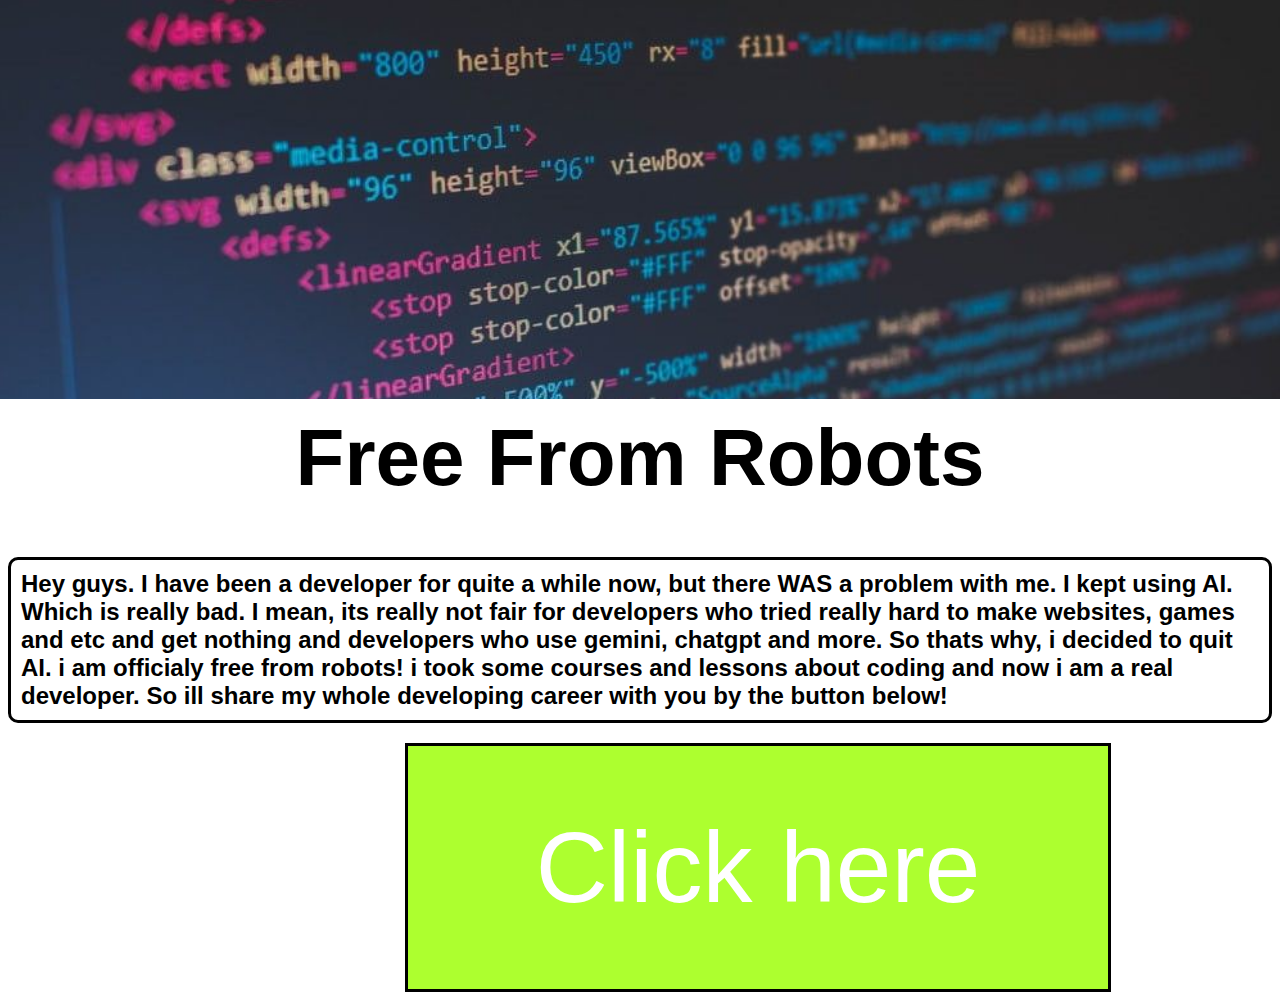
<file: index.html>
<!DOCTYPE html>
<html lang="en">
<head>
    <meta charset="UTF-8">
    <meta name="viewport" content="width=device-width, initial-scale=1.0">
    <title>MainPage</title>
    <link rel="stylesheet" href="css/main.css">
</head>
<body>
    <div style="height: 400px; background-image: url('images/scriptcode.jpg'); margin-top: -9px; margin-left: -10px; margin-right: -10px; background-repeat: no-repeat; background-position: center; background-size: 100%;"></div>
    <h1 style="font-family: sans-serif; text-align: center; margin-top: 1%; font-size: 500%;">Free From Robots</h1>
    <h2 style="font-family: sans-serif; border: solid black; border-radius: 10px; padding: 10px;">Hey guys. I have been a developer for quite a while now, but there WAS a problem with me. I kept using AI. Which is really bad. I mean, its really not fair for developers who tried really hard to make websites, games and etc and get nothing and developers who use gemini, chatgpt and more. So thats why, i decided to quit AI. i am officialy free from robots! i took some courses and lessons about coding and now i am a real developer. So ill share my whole developing career with you by the button below!</h2>
    <a class="button" href="scary.html">Click here</a>
</body>
</html>
</file>
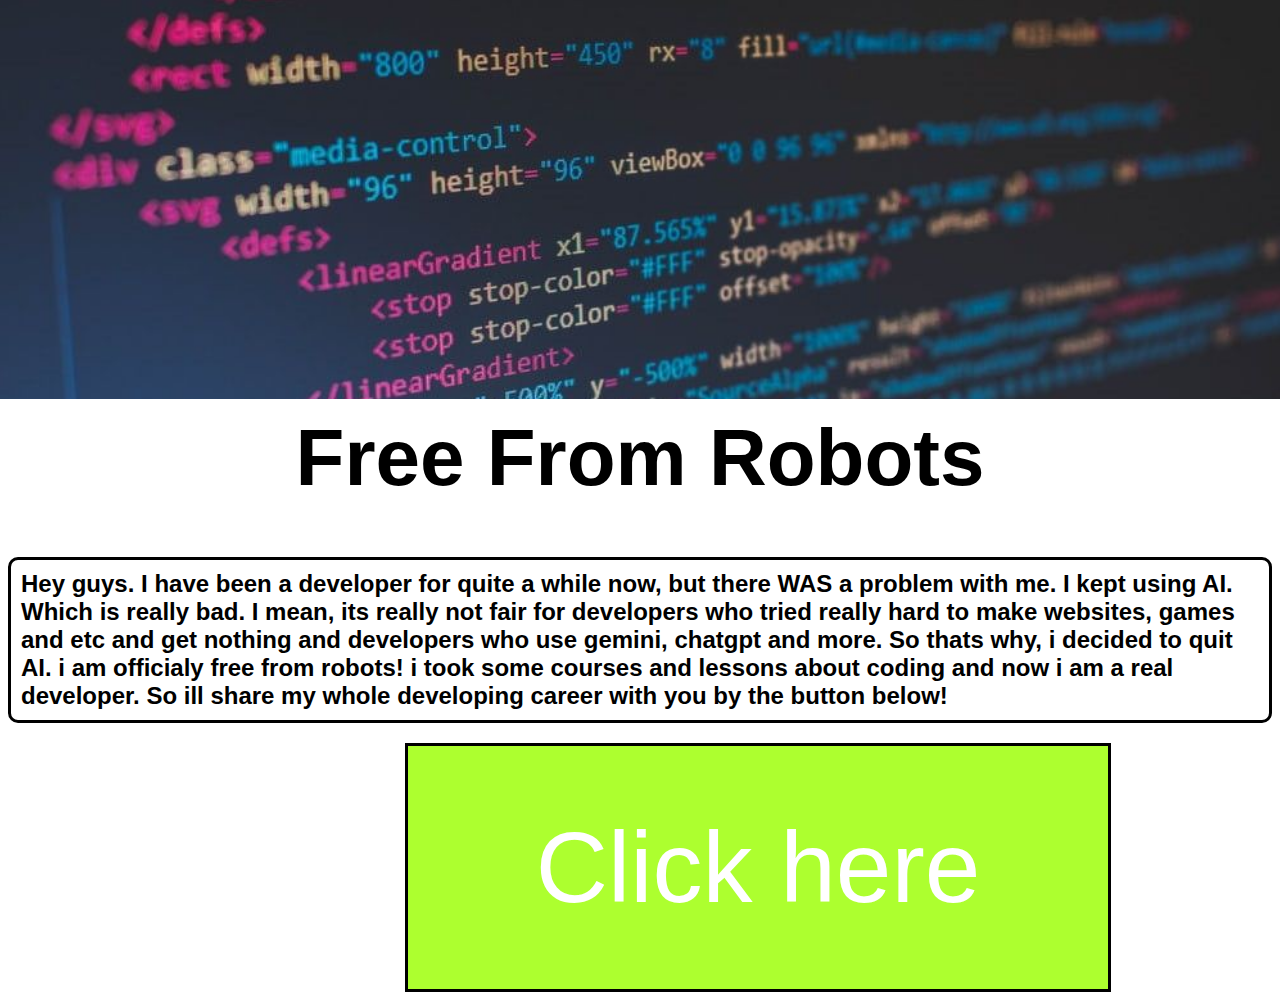
<file: main.html>
<!DOCTYPE html>
<html lang="en">
<head>
    <meta charset="UTF-8">
    <meta name="viewport" content="width=device-width, initial-scale=1.0">
    <title>MainPage</title>
    <link rel="stylesheet" href="css/main.css">
</head>
<body>
    <div style="height: 400px; background-image: url('images/scriptcode.jpg'); margin-top: -9px; margin-left: -10px; margin-right: -10px; background-repeat: no-repeat; background-position: center; background-size: 100%;"></div>
    <h1 style="font-family: sans-serif; text-align: center; margin-top: 1%; font-size: 500%;">Free From Robots</h1>
    <h2 style="font-family: sans-serif; border: solid black; border-radius: 10px; padding: 10px;">Hey guys. I have been a developer for quite a while now, but there WAS a problem with me. I kept using AI. Which is really bad. I mean, its really not fair for developers who tried really hard to make websites, games and etc and get nothing and developers who use gemini, chatgpt and more. So thats why, i decided to quit AI. i am officialy free from robots! i took some courses and lessons about coding and now i am a real developer. So ill share my whole developing career with you by the button below!</h2>
    <a class="button" href="scary.html">Click here</a>
</body>
</html>
</file>
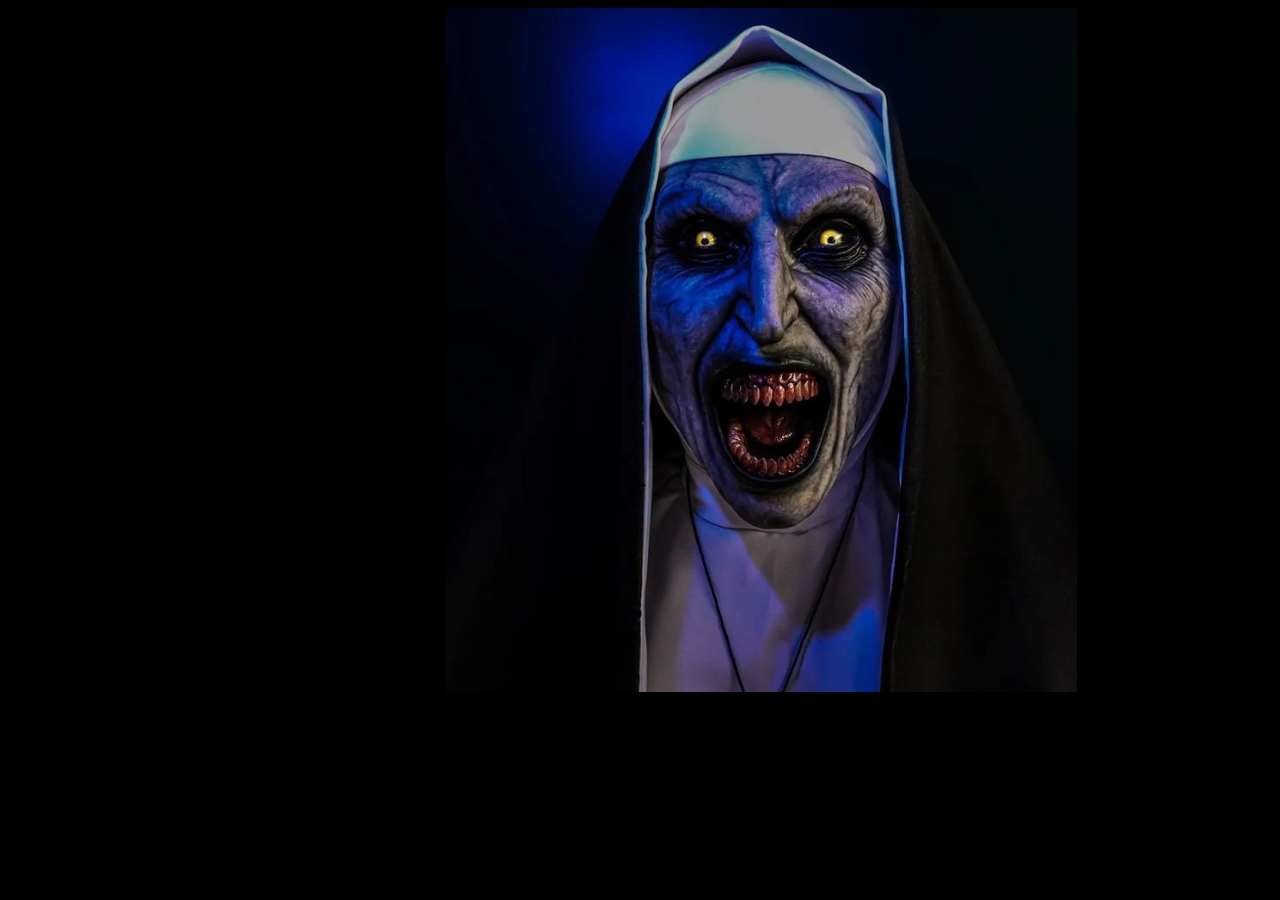
<file: scary.html>
<!DOCTYPE html>
<html lang="en">
<head>
    <meta charset="UTF-8">
    <meta name="viewport" content="width=device-width, initial-scale=1.0">
    <title>Document</title>
    <link rel="stylesheet" href="css/scary.css">
</head>
<body>
    <audio id="myAudio" src="Scary Demon Scream Sound!.mp3"></audio>
    <img style="width: 50%; margin-left: 27%;" src="images/scary.jpg" alt="BOOOOOOOOO!">

    <script>
      document.addEventListener('DOMContentLoaded', function() {
        var audio = document.getElementById('myAudio');
        audio.play();
      });
    </script>
</body>
</html>
</file>
<file: css/main.css>
body {
    background-color: white;
}

.button {
    font-family: sans-serif;
    text-decoration: none;
    color: white;
    background-color: greenyellow;
    border: solid black;
    border-radius: 0%;
    padding: 5%;
    padding-left: 10%;
    padding-right: 10%;
    margin-left: 31%;
    position: absolute;
    font-size: 100px;
}
</file>
<file: css/scary.css>
body {
    background-color: black;
}
</file>
